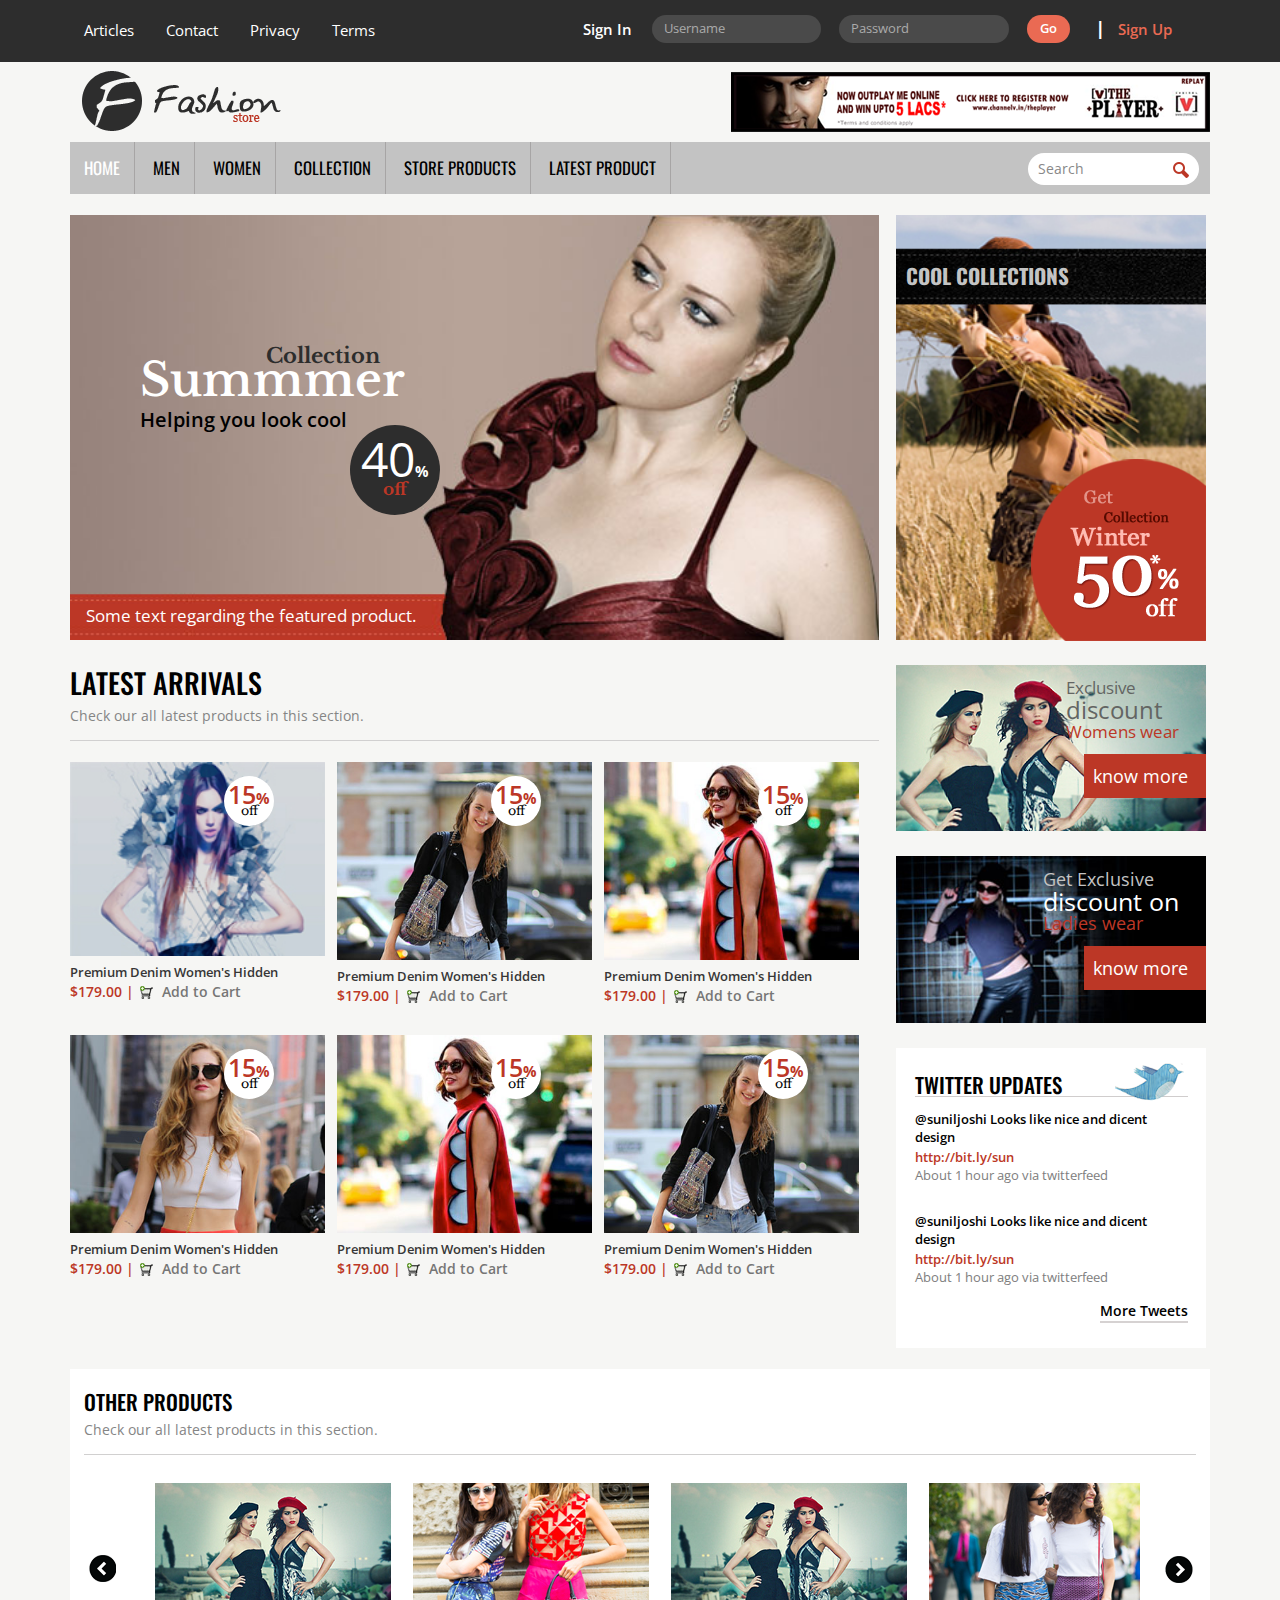
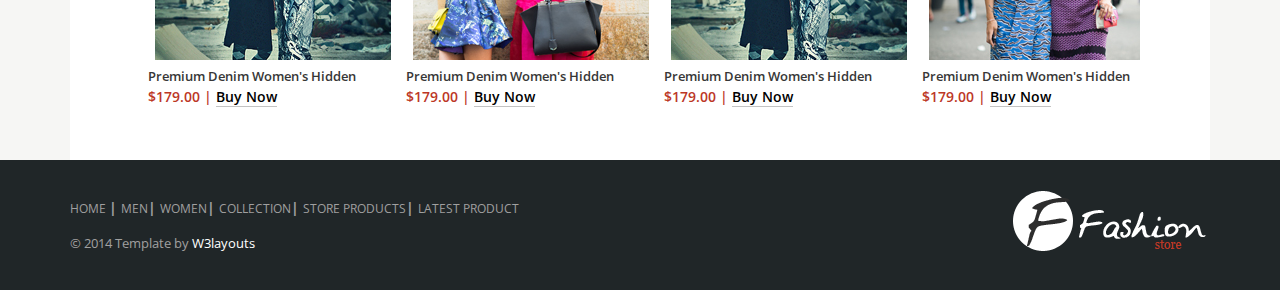
<file: makeup/index.html>
<!--A Design by W3layouts
Author: W3layout
Author URL: http://w3layouts.com
License: Creative Commons Attribution 3.0 Unported
License URL: http://creativecommons.org/licenses/by/3.0/
-->
<!DOCTYPE html>
<html>
<head>
	<title>Fashion Store A Fashion Category Flat Bootstarp Resposive Website Template | Home :: w3layouts</title>
	<link href="/makeup/css/bootstrap.css" rel="stylesheet" type="text/css" media="all" />
	<!-- jQuery (necessary for Bootstrap's JavaScript plugins) -->
	<script src="/makeup/js/jquery.min.js"></script>
	<!-- Custom Theme files -->
	<!--theme-style-->
	<link href="/makeup/css/style.css" rel="stylesheet" type="text/css" media="all" />
	<!--//theme-style-->
	<meta name="viewport" content="width=device-width, initial-scale=1">
	<meta http-equiv="Content-Type" content="text/html; charset=utf-8" />
	<meta name="keywords" content="Fashion Store Responsive web template, Bootstrap Web Templates, Flat Web Templates, Andriod Compatible web template,
Smartphone Compatible web template, free webdesigns for Nokia, Samsung, LG, SonyErricsson, Motorola web design" />
	<script type="application/x-javascript"> addEventListener("load", function() { setTimeout(hideURLbar, 0); }, false); function hideURLbar(){ window.scrollTo(0,1); } </script>
	<!--fonts-->
	<link href='http://fonts.googleapis.com/css?family=Libre+Baskerville:400,700,400italic' rel='stylesheet' type='text/css'>
	<link href='http://fonts.googleapis.com/css?family=Oswald:400,700,300' rel='stylesheet' type='text/css'>
	<link href='http://fonts.googleapis.com/css?family=Open+Sans:400,300,600,700,800' rel='stylesheet' type='text/css'>
	<!--//fonts-->
</head>
<body>
<!--header-->
<div class="header">
	<div class="header-top">
		<div class="container">
			<div class="header-grid">
				<ul>
					<li  ><a href="articles.html" class="scroll">Articles</a></li>
					<li><a href="contact.html" class="scroll">Contact  </a></li>
					<li><a href="privacy.html" class="scroll">Privacy</a></li>
					<li><a href="#" class="scroll">Terms</a></li>
				</ul>
			</div>
			<div class="header-grid-right">
				<a href="#" class="sign-in">Sign In</a>
				<form>
					<input type="text" value="Username" onfocus="this.value='';" onblur="if (this.value == '') {this.value ='';}">
					<input type="text" value="Password" onfocus="this.value='';" onblur="if (this.value == '') {this.value ='';}">
					<input type="submit" value="Go" >
				</form>
				<label>|</label>
				<a href="signup.html" class="sign-up">Sign Up</a>
			</div>
			<div class="clearfix"> </div>
		</div>
	</div>
	<div class="container">
		<div class="header-bottom">
			<div class="logo">
				<a href="index.html"><img src="images/logo.png" alt=" " ></a>
			</div>
			<div class="ad-right">
				<img class="img-responsive" src="images/ad.png" alt=" " >
			</div>
			<div class="clearfix"> </div>
		</div>
		<div class="header-bottom-bottom">
			<div class="top-nav">
				<span class="menu"> </span>
				<ul>
					<li class="active"><a href="index.html">HOME </a></li>
					<li><a href="men.html" >MEN</a></li>
					<li><a href="women.html" >WOMEN</a></li>
					<li><a href="collection.html" >COLLECTION</a></li>
					<li><a href="collection.html" >STORE PRODUCTS</a></li>
					<li><a href="collection.html" >LATEST  PRODUCT</a></li>
				</ul>
				<script>
					$("span.menu").click(function(){
						$(".top-nav ul").slideToggle(500, function(){
						});
					});
				</script>

				<div class="clearfix"> </div>
			</div>
			<div class="search">
				<form>
					<input type="text" value="Search" onfocus="this.value = '';" onblur="if (this.value == '') {this.value = '';}" >
					<input type="submit"  value="">
				</form>
			</div>
			<div class="clearfix"> </div>
		</div>
	</div>
</div>
	<!--content-->
	<div class="content">
		<div class="container">
		<div class="women-in">
			<div class="col-md-9 col-d">
				<div class="banner">
					<div class="banner-matter">
						<label>Collection</label>
						<h2>Summmer</h2>
						<p>Helping you look cool</p>
						
						</div>
						<div class="you">
							<span>40<label>%</label></span>
							<small>off</small>
						</div>			
						<p  class="para-in">Some text regarding the featured product.</p>
				</div>
				<!---->
				<div class="in-line">
					<div class="para-an">
						<h3>LATEST  ARRIVALS</h3>
						<p>Check our all latest products in this section.</p>
					</div>
					<div class="lady-in">
						<div class="col-md-4 you-para">
							<a href="single.html"><img class="img-responsive pic-in" src="images/pi.jpg" alt=" " ></a>
							<div class="you-in">
								<span>15<label>%</label></span>
							<small>off</small>
							</div>
							<p>Premium Denim Women's Hidden</p>
							<span>$179.00  | <label class="cat-in"> </label> <a href="#">Add to Cart </a></span>
						</div>
						<div class="col-md-4 you-para">
							<a href="single.html"><img class="img-responsive pic-in" src="images/pi4.jpg" alt=" " ></a>
							<div class="you-in">
								<span>15<label>%</label></span>
							<small>off</small>
							</div>
							<p>Premium Denim Women's Hidden</p>
							<span>$179.00  | <label class="cat-in"> </label> <a href="#">Add to Cart </a></span>
						</div>
						<div class="col-md-4 you-para para-grid">
							<a href="single.html"><img class="img-responsive pic-in" src="images/pi5.jpg" alt=" " ></a>
							<div class="you-in">
								<span>15<label>%</label></span>
							<small>off</small>
							</div>
							<p>Premium Denim Women's Hidden</p>
							<span>$179.00  | <label class="cat-in"> </label> <a href="#">Add to Cart </a></span>
						</div>
						
						<div class="col-md-4 you-para">
							<a href="single.html"><img class="img-responsive pic-in" src="images/pi6.jpg" alt=" " ></a>
							<div class="you-in">
								<span>15<label>%</label></span>
							<small>off</small>
							</div>
							<p>Premium Denim Women's Hidden</p>
							<span>$179.00  | <label class="cat-in"> </label> <a href="#">Add to Cart </a></span>
						</div>
						<div class="col-md-4 you-para">
							<a href="single.html"><img class="img-responsive pic-in" src="images/pi5.jpg" alt=" " ></a>
							<div class="you-in">
								<span>15<label>%</label></span>
							<small>off</small>
							</div>
							<p>Premium Denim Women's Hidden</p>
							<span>$179.00  | <label class="cat-in"> </label> <a href="#">Add to Cart </a></span>
						</div>
						<div class="col-md-4 you-para para-grid">
							<a href="single.html"><img class="img-responsive pic-in" src="images/pi4.jpg" alt=" " ></a>
							<div class="you-in">
								<span>15<label>%</label></span>
							<small>off</small>
							</div>
							<p>Premium Denim Women's Hidden</p>
							<span>$179.00  | <label class="cat-in"> </label> <a href="#">Add to Cart </a></span>
						</div>
						<div class="clearfix"> </div>
					</div>
				</div>
			</div>
			<div class="col-md-3 col-m-left">
				<div class="in-left">				
					<p class="code">Cool COLLECTIONS</p>		
					<div class="cool">		
					</div>		
				</div>
				<div class="discount">
					<a href="single.html"><img class="img-responsive pic-in" src="images/p2.jpg" alt=" " >	</a>		
						<p class="no-more">Exclusive <b>discount</b> <span>Womens wear</span></p>					
					<a href="#" class="know-more">know more</a>
				</div>
				<div class="discount">
					<a href="single.html"><img class="img-responsive pic-in" src="images/p3.jpg" alt=" " ></a>			
						<p class="no-more no-get">Get Exclusive <b>discount on</b> <span>Ladies wear</span></p>					
					<a href="#" class="know-more">know more</a>
				</div>
				<div class="twitter-in">
					<h5>TWITTER  UPDATES</h5>
					<span class="twitter-ic">	</span>
					<div class="up-date">
						<p>@suniljoshi Looks like nice and dicent design</p>
						<a href="#">http://bit.ly/sun</a>
						<p class="ago">About 1 hour ago via twitterfeed</p>
					</div>
					<div class="up-date">
						<p>@suniljoshi Looks like nice and dicent design</p>
						<a href="#">http://bit.ly/sun</a>
						<p class="ago">About 1 hour ago via twitterfeed</p>
					</div>
					<a href="#" class="tweets">More Tweets</a>
					<div class="clearfix"> </div>
				</div>
			</div>
			<div class="clearfix"> </div>
			</div>
			<!---->
			<div class="lady-in-on">
			<div class="buy-an">
						<h3>OTHER PRODUCTS</h3>
						<p>Check our all latest products in this section.</p>
					</div>
					<ul id="flexiselDemo1">			
				<li><a href="#"><img class="img-responsive women" src="images/pic.jpg" alt=""></a>
				<div class="hide-in">
				<p>Premium Denim Women's Hidden</p>
				<span>$179.00  |  <a href="#">Buy Now </a></span>
				</div></li>
				<li><a href="#"><img class="img-responsive women" src="images/pic1.jpg" alt=""></a>
				<div class="hide-in">
				<p>Premium Denim Women's Hidden</p>
				<span>$179.00  |  <a href="#">Buy Now </a></span>
				</div></li>
				<li><a href="#"><img class="img-responsive women" src="images/pic.jpg" alt=""></a>
				<div class="hide-in">
				<p>Premium Denim Women's Hidden</p>
				<span>$179.00  |  <a href="#">Buy Now </a></span>
				</div></li>
				<li><a href="#"><img class="img-responsive women" src="images/pic2.jpg" alt=""></a>
				<div class="hide-in">
				<p>Premium Denim Women's Hidden</p>
				<span>$179.00  |  <a href="#">Buy Now </a></span>
				</div></a></li>
            </ul>
            		<script type="text/javascript">
		$(window).load(function() {
			$("#flexiselDemo1").flexisel({
				visibleItems: 4,
				animationSpeed: 1000,
				autoPlay: true,
				autoPlaySpeed: 3000,    		
				pauseOnHover: true,
				enableResponsiveBreakpoints: true,
		    	responsiveBreakpoints: { 
		    		portrait: { 
		    			changePoint:480,
		    			visibleItems: 1
		    		}, 
		    		landscape: { 
		    			changePoint:640,
		    			visibleItems: 2
		    		},
		    		tablet: { 
		    			changePoint:768,
		    			visibleItems: 3
		    		}
		    	}
		    });
		    
		});
	</script>
	<script type="text/javascript" src="js/jquery.flexisel.js"></script>
		</div>
	</div>
	</div>
	<!---->
	<div class="footer">
		<div class="container">
				<div class="footer-class">
				<div class="class-footer">
					<ul>
						<li ><a href="index.html" class="scroll">HOME </a><label>|</label></li>
						<li><a href="men.html" class="scroll">MEN</a><label>|</label></li>
						<li><a href="women.html" class="scroll">WOMEN</a><label>|</label></li>
						<li><a href="collection.html" class="scroll">COLLECTION</a><label>|</label></li>
						<li><a href="collection.html" class="scroll">STORE PRODUCTS</a><label>|</label></li>
						<li><a href="collection.html" class="scroll">LATEST  PRODUCT</a></li>
					</ul>
					 <p class="footer-grid">&copy; 2014 Template by <a href="http://w3layouts.com/" target="_blank">W3layouts</a> </p>
				</div>	 
				<div class="footer-left">
					<a href="index.html"><img src="images/logo1.png" alt=" " ></a>
				</div> 
				<div class="clearfix"> </div>
			 	</div>
		 </div>
	</div>
</body>
</html>
</file>
<file: makeup/css/style.css>
/*--A Design by W3layouts 
Author: W3layout
Author URL: http://w3layouts.com
License: Creative Commons Attribution 3.0 Unported
License URL: http://creativecommons.org/licenses/by/3.0/
--*/
body{
	background:#f6f6f4;
	font-family: 'Open Sans', sans-serif;
}
body a{
	transition: 0.5s all;
	-webkit-transition: 0.5s all;
	-o-transition: 0.5s all;
	-moz-transition: 0.5s all;
	-ms-transition: 0.5s all;
}
/*----*/
 ul{
	padding: 0;
	margin: 0;
}
h2,h3,h4,h5,h6,p{
	margin:0;
}
.header-top{
	background:#2d2d2d;
}
.header-grid{
	float:left;
}
.logo{
	float:left;
}
.top-nav{
	float:left;
}
.header-grid ul li{
	display:inline-block;
	padding:1.4em 1em;
}
.header-grid ul li a{
	color:#fff;
	font-size:1.1em;
	text-decoration:none;
}
.header-grid ul li a:hover{
	color:#bc3726;
}
.search{
	float:right;
}
.ad-right {
	float:right;
	padding: 0.7em 0;
}
.ad-right img{
	width:100%;
}
.header-grid-right{
	float:right;
	padding:15px 0;
	width: 47.4%;
}
.header-grid-right label{
	color:#fff;
	font-size:19px;
	float:left;
}
a.sign-in{
	color: #fff;
	font-size: 1.1em;
	text-decoration: none;
	float: left;
	width: 11%;
	padding: 4px 0;
	font-weight: 600;
}
.header-grid-right input[type="text"],.header-grid-right input[type="password"],.header-grid-right input[type="submit"]{
	outline: none;
	border: none;
	background: #4a4a4a;
	color: #ababab;
	font-size: 0.9em;
	padding: 5px 12px;
	border-radius: 25px;
	-webkit-border-radius: 25px;
	-o-border-radius: 25px;
	-moz-border-radius: 25px;
	-ms-border-radius: 25px;
	float: left;
	width: 27%;
	margin-right: 18px;
}
.header-grid-right input[type="submit"]{
	background: #ea6a53;
	width: 7%;
	margin-right: 25px;
	font-weight: 600;
	color:#fff;
}
a.sign-up{
	font-size: 1.1em;
	text-decoration: none;
	float: left;
	padding: 4px 0;
	font-weight: 600;
	color: #ea6a53;
	width: 14%;
	padding: 4px 0px 4px 13px;
}
a.sign-up:hover{
	color:#FD1E01;
}
/*----*/
.header-bottom-bottom{
	background:#c3c3c3;
}
.top-nav ul li{
	display:inline-block;
	padding: 1em;
	border-right: 1px solid #A7A5A5;
}
.top-nav ul li a{
	text-decoration:none;
	color:#000;
	font-size:1.2em;
	font-family: 'Oswald', sans-serif;
}
.top-nav ul li a:hover,.top-nav ul li.active a{
	color:#fff;
}
/*----*/
.top-nav span.menu:before{
	content: url(../images/menu.png)no-repeat 0px 0px;
	cursor:pointer;	
	width:100%;
}
.top-nav span.menu{
	display: none;
}
/*--responsive media-quries--*/
@media(max-width:768px){
.top-nav ul{
	display: none;
	position:absolute;
	width:100%;
	z-index: 9999;
	left: 0%;
	margin: 0em;
	background:#bc3726;
}
.top-nav ul li label{
	display:none;
}
.top-nav span.menu {
	display: block;
	width: 100%;
	position: relative;
	text-align: center;
	padding: 1em 1em 0.6em;
}
.top-nav ul li,.top-nav ul li.active{
	display: block;
	float:none;
	padding: 0.5em 0;
	text-align: center;
}
.top-nav ul li a,.top-nav ul li.active a{
	color:#fff;
	border: none;
	padding: 0;
	background:none;
	margin: 0.3em 1em;
}
.top-nav ul li a:hover{
	color:#000;
}
}
/*----*/
.women-in {
	padding: 1.5em 0;
}
.search {
	margin: 0.8em 0.8em 0 0em;	
	border-radius:25px;
	-webkit-border-radius: 25px;
	-o-border-radius: 25px;
	-moz-border-radius: 25px;
	-ms-border-radius: 25px;
	position: relative;
	background: #fff;
	padding: 5px 0px;
	width: 15%;
	float: right;
}
.search input[type="text"] {
	outline: none;
	padding-left: 10px;
	background: none;
	width: 79.33%;
	border: none;
	font-size:1em;
	color:#888;	
}
.search input[type="submit"] {	
	width: 20px;
	height: 20px;	
	background:url(../images/img-sprite.png) 0px 0px;
	padding: 0px 10px;
	border: none;
	cursor: pointer;
	position: absolute;
	outline: none;
	margin: 1px 0px 0px 6px;
}	
/*--content--*/
.col-d{
	width: 71%;
	padding:0;
	margin-right: 1.5%;
}
.col-m-left{
	width: 27.16%;
	margin:0;
	padding:0;
}
.banner{	
	background:url(../images/banner.jpg) bottom no-repeat;
	width: 100%;
	min-height: 425px;
	background-size:cover;
	display:block;
	position:relative;
}
.banner-matter{
	position: absolute;
	top: 9em;
	left: 5em;
}
.banner-matter label{
	font-size: 1.5em;
	color: #2d2d2d;
	margin: 0 0 0 6em;
	height: 14px;
	display: block;
	font-family: 'Libre Baskerville', serif;
}
.banner-matter h2{
	font-size: 3.3em;
	color: #fff;
	font-family: 'Libre Baskerville', serif;
	font-weight: 600;
}
.banner-matter p{
	font-size:1.4em;
	color:#000;
	font-weight: 600;
}
.you{
	background:#2d2d2d;
	border-radius:100px;
	-webkit-border-radius:100px;
	-o-border-radius:100px;
	-moz-border-radius:100px;
	-ms-border-radius:100px;
	width: 90px;
	height: 90px;
	text-align: center;
	position: absolute;
	top: 15em;
	left: 20em;
}
.you span{
	font-size: 3.4em;
	color: #fff;
	display: block;
	height: 53px;
}
.you  small{
	font-size: 1.2em;
	color: #bc3726;
	font-weight: 700;
	font-family: 'Libre Baskerville', serif;
}
.you span label {
	font-size:15px;	
}
p.para-in {
	color: #fff;
	font-size: 1.2em;
	position: absolute;
	bottom: 12px;
	left: 16px;
}
.in-line {
	padding: 2em 0;
}
/*----*/
.para-an h3{
	font-size:2em;
	color:#000;
	font-family: 'Oswald', sans-serif;
}
.para-an p{
	font-size: 1em;
	color: #858585;
	padding: 0.5em 0 1em;
}
.you-para{
	position:relative;
	float:left;
	width: 31.49%;
	margin-right: 1.5%;
	padding: 0 0 2em;
}
.lady-in {
	padding: 1.5em 0 0;
}
.para-grid{
	margin:0;
}
.you-para p{
	color: #373737;
	font-size: 0.9em;
	font-weight: 600;
	padding: 8px 0 0;
}
.you-para span{
	font-size: 1em;
	color: #bc3726;
	font-weight: 600;
}
.you-para span a{
	color:#767676;
	text-decoration:none;
}
.you-para span a:hover{
	color: #bc3726;
}
.you-in{
	background:#fff;
	border-radius:100px;
	-webkit-border-radius: 100px;
	-o-border-radius: 100px;
	-moz-border-radius:100px;
	-ms-border-radius: 100px;
	width:50px;
	height:50px;
	text-align:center;
	position:absolute;
	top: 1em;
	left: 11em;
}
.you-in span{
	font-size: 1.8em;
	color: #bc3726;
	display: block;
	height: 24px;
	font-weight: 600;
}
.you-in  small{
	font-size: 0.9em;
	color: #000;
	font-weight:400;
	font-family: 'Libre Baskerville', serif;
}
.pic-in{
	width:100%;
}
.you-in span label {
	font-size:15px;	
}
label.cat-in{
	background: url(../images/img-sprite.png) -24px 0px;
	width: 20px;
	min-height: 20px;
	display: inline-block;
	vertical-align: middle;
	margin: 0;
}
.para-an {
	border-bottom: 1px solid #D1D0D0;
}
/*----*/
.in-left{	
	background:url(../images/p111.jpg) 0px 0px;
	width: 100%;
	min-height: 425px;
	background-size:cover;
	display:block;
	position:relative;
}
.cool{
	background:url(../images/get.png) 0px 0px no-repeat;
	width: 175px;
	height: 183px;
	text-align: center;
	position:absolute;
	bottom:-2px;
	right: 0em;
}
p.code{
	font-size: 1.5em;
	color: #c4c4c4;
	text-transform: uppercase;
	font-weight: 700;
	position: absolute;
	top: 46px;
	left: 10px;
	font-family: 'Oswald', sans-serif;
}
.discount{
	position:relative;
	padding:1.8em 0 0;
}
p.no-more {
	font-size: 1.2em;
	color: #636563;
	line-height: 22px;
	position:absolute;
	top: 37px;
	right: 27px;
}
p.no-more  b{
	font-size:1.4em;
	display:block;
	font-weight: 400;
}
p.no-more  span{
	color:#bc3726;
}
p.no-get b{
	color:#fff;
}
p.no-get{
	color:#c3c3c3;
	font-size:1.3em;
}
a.know-more{
	text-decoration: none;
	font-size: 1.3em;
	color: #fff;
	background: #bc3726;
	padding: 0.5em 1em 0.5em 0.5em;
	position: absolute;
	bottom: 33px;
	right: 0;
}
a.know-more:hover{
	background:#FD1E01;
}
/*----*/
.twitter-in{
	background: #fff;
	padding: 1.8em 1.3em;
	margin: 1.8em 0 0;
	position:relative;
}
.twitter-in h5{
	color: #000;
	font-size: 1.5em;
	font-family: 'Oswald', sans-serif;
	border-bottom: 1px solid #D0CDCD;
}
.up-date {
	padding: 1em 0 1em;
}
.up-date p{
	color:#000;
	font-size:0.9em;
	font-weight: 600;
}
.up-date a{
	color:#bc3726;
	font-size:0.9em;
	text-decoration:none;
	font-weight: 600;
}
p.ago{
	font-weight:400;
	color:#7E7E7E;
}
a.tweets{
	text-decoration: none;
	color: #000;
	font-size: 1em;
	float: right;
	font-weight: 600;
	border-bottom: 2px solid #D6D2D2;
	min-height: 22px;
}
a.tweets:hover{
	border-bottom:none;
	color:#bc3726;
}
span.twitter-ic{
	background: url(../images/img-sprite.png) -152px 0px no-repeat;
	width: 73px;
	height: 70px;
	text-align: center;
	position: absolute;
	right: 18px;
	top: 12px;
}
/*---*/
.lady-in-on{
	background:#fff;
	padding: 1.5em 1em;
}
#flexiselDemo1 {
	display: none;
}
.nbs-flexisel-container {
	position: relative;
	max-width: 100%;
	padding: 2em 0;
}
.nbs-flexisel-ul {
	position: relative;
	width: 9999px;
	margin: 0px;
	padding: 0px;
	list-style-type: none;
	text-align: center;
}
.nbs-flexisel-inner {
	overflow: hidden;
	width:90%;
	margin: 0 auto;
}
.nbs-flexisel-item {
	float: left;
	margin: 0px ;
	padding: 0px;
	cursor: pointer;
	position: relative;
	line-height: 0px;
}
.nbs-flexisel-item > img {
	cursor: pointer;
	position: relative;
}
/*---- Navigation ---*/
.nbs-flexisel-nav-left, .nbs-flexisel-nav-right {
	width:32px;
	height:32px;
	position: absolute;
	cursor: pointer;
	z-index: 100;
}
.nbs-flexisel-nav-left {
	left: 0px;
	background: url(../images/img-sprite.png) no-repeat -44px 0px;
}
.nbs-flexisel-nav-right {
	right: 0px;
	background: url(../images/img-sprite.png) no-repeat -77px 0px;
}
.hide-in{
	padding:1px 0 1em;
	text-align:left;
}
.hide-in p{
	font-size: 0.9em;
	font-weight: 600;
	line-height: 2.5em;
	padding:0 0 0.3em;
	color: #373737;
}
.hide-in span{
	font-size: 1em;
	color: #bc3726;
	font-weight: 600;
}
.hide-in span a{
	color:#000;
	text-decoration:none;
	border-bottom:1px solid #c3c3c3;
	min-height:22px;
}
.hide-in span a:hover{
	border-bottom:none;
	color:#bc3726;
}
.buy-an {
	border-bottom: 1px solid #D1D0D0;
}
.buy-an h3{
	font-size:1.5em;
	color:#000;
	font-family: 'Oswald', sans-serif;
}
.buy-an p{
	font-size: 1em;
	color: #858585;
	padding: 0.5em 0 1em;
}
/*----*/
.footer{
	background: #202628;
	padding: 2em 0 1em;
}
.footer p{
	margin:1em 0;
	font-size: 0.9em;
	color:#a0a0a0;
}
p.footer-grid a{
	color:#fff;	
}
p.footer-grid a:hover{
	color:#a0a0a0;
}
.footer a{
	text-decoration:none;
}
.class-footer{
	float:left;
	padding:10px 0;
}
.footer-left{
	float:right;
}
.class-footer ul li{
	display:inline-block;
}
.class-footer ul li label{
	color:#a0a0a0;
}
.class-footer ul li a{
	text-decoration:none;
	color:#a0a0a0;
	font-size:0.87em;	
}
.class-footer ul li a:hover{
	color:#fff;
}
/*--men--*/
.para-all h3{
	font-size:2em;
	color:#000;
	font-family: 'Oswald', sans-serif;
}
.para-all p{
	font-size: 1em;
	color: #858585;
	padding: 0.5em 0 0em;
}
.you-men{
	position:relative;
	float:left;
	width: 31.49%;
	margin-right: 1.5%;
	padding: 0 0 2em;
}
.lady-on {
	padding: 1.5em 0 0;
}
.you-men p{
	color: #373737;
	font-size: 0.9em;
	font-weight: 600;
	padding: 8px 0 0;
}
.you-men span{
	font-size: 1em;
	color: #bc3726;
	font-weight: 600;
}
.you-men span a{
	color:#767676;
	text-decoration:none;
}
.you-men span a:hover{
	color: #bc3726;
}
/*----*/
.you-onto span label {
	font-size:15px;	
}
.you-onto {
	background:#fff;
	border-radius:100px;
	-webkit-border-radius: 100px;
	-o-border-radius: 100px;
	-moz-border-radius:100px;
	-ms-border-radius: 100px;
	text-align:center;
	position:absolute;
	width: 85px;
	height: 85px;
	left: 18em;
	top: 2em;
}
.you-onto span {
	color: #bc3726;
	display: block;
	font-weight: 600;
	font-size: 3em;
	height: 43px;
}
.you-onto small {
	font-size: 1.5em;
	color: #000;
	font-weight:400;
	font-family: 'Libre Baskerville', serif;
}
/*----*/
/*--women--*/
.para-all-in h3{
	font-size:2em;
	color:#000;
	font-family: 'Oswald', sans-serif;
}
.para-all-in p{
	font-size: 1em;
	color: #858585;
	padding: 0.5em 0 0em;
}
.you-women{
	position:relative;
	float:left;
	width: 31.49%;
	margin-right: 1.5%;
	padding: 0 0 2em;
}
.you-women p{
	color: #373737;
	font-size: 0.9em;
	font-weight: 600;
	padding: 8px 0 0;
}
.you-women span{
	font-size: 1em;
	color: #bc3726;
	font-weight: 600;
}
.you-women span a{
	color:#767676;
	text-decoration:none;
}
.you-women span a:hover{
	color: #bc3726;
}
/*----*/
.you-two span label {
	font-size:15px;	
}
.you-two {
	background:#fff;
	border-radius:100px;
	-webkit-border-radius: 100px;
	-o-border-radius: 100px;
	-moz-border-radius:100px;
	-ms-border-radius: 100px;
	text-align:center;
	position:absolute;
	width: 85px;
	height: 85px;
	left: 18em;
	top: 2em;
}
.you-two span {
	color: #bc3726;
	display: block;
	font-weight: 600;
	font-size: 3em;
	height: 43px;
}
.you-two small {
	font-size: 1.5em;
	color: #000;
	font-weight:400;
	font-family: 'Libre Baskerville', serif;
}
/*--products--*/
.price-on {
	padding: 0 2em 0 0;
}
.product_right {
	padding: 0;
}
.products_top {
	padding: 4em 0 ;
}
.banner-wrap {
	padding: 1em 0 0;
}
.wmuSlider {
	position: relative;
	overflow: hidden;
	min-height: 400px;	
}
.wmuSlider .wmuSliderWrapper article img {
	max-width: 100%;
	width: auto;
	height: auto;
	display:block;
}
.in-product{
	float:left;
}
.banner_right {
	float: left;
	width: 44%;
	margin: 5em 0em 0 2em;
}
.banner_right h3{
	color:#4a4a4a;
	font-size:1.5em;
	font-weight:600;
	font-family: 'Oswald', sans-serif;
}
p.nine{
	color:#bc3726;
	font-size:2em;
	font-weight:bold;
	padding:0.2em 0;
}
p.sit-in{
	color:#767676;
	font-size:1em;
	line-height:1.5em;
	padding: 0em 0 2em;
}
a.to-cart {
	text-decoration: none;
	color: #fff;
	font-size: 1.2em;
	background: #bc3726;
	padding: 0.6em 1em;
}
a.to-cart:hover{
	background:#FD1E01;
}
a.to-cart img{
	vertical-align: top;
	padding: 5px 0px 0px 5px;
}
.tab_desc1 h3 a{
	text-decoration:none;
	color:#000;
	font-size:1.2em;
}
.tab_desc1 p{
	color:#000;
	font-size:1em;
	margin:0 0 1em;
}
.grid-4 {
	padding: 0 0 1em;
	margin-right: 3.4%;
	width:31%;
	float:left;
}
.grid-in{
	margin-right:0;
}
/* Default Skin */
.wmuSliderPagination {
	display:none;
}
/* Default Skin */
.wmuGallery .wmuGalleryImage {
	margin-bottom: 10px;
}
.wmuSliderPrev, .wmuSliderNext {
	position: absolute;
	width: 16px;
	height: 16px;
	text-indent: -9999px;
	background: url(../images/img-sprite.png)no-repeat ;
	top:43%;
	z-index: 2;
	cursor: pointer;
}
.wmuSliderPrev {
	background-position: -111px -9px;
	left: 0;
}
.wmuSliderNext {
	background-position: -132px -9px;
	right: 0px;
}
.mens-toolbar {
	border-bottom: 1px solid rgb(190, 190, 190);
	padding-bottom: 15px;
	margin-bottom: 15px;
}
.mens-toolbar .sort {
	float: left;
	width: 20.5%;
	margin-top: 5px;
}
.sort-by {
	color: #000;
	font-size: 0.8125em;
}
.sort-by label {
	font-weight: normal;
}
.pages {
	float: right;
}
ul.dc_pagination.dc_paginationA.dc_paginationA06 {
	padding: 0;
	list-style: none;
	float: left;
}
ul.dc_pagination li:first-child {
	margin-left: 0px;
	text-transform: uppercase;
}
ul.dc_pagination li {
	float: left;
	margin: 0px;
	margin-left: 5px;
	padding: 0px;
	background: #DCDCDC;
}
ul.dc_pagination li a {
	color: #000;
	display: block;
	padding: 7px 12px;
	text-decoration: none;
	font-size: 0.9em;
}
ul.dc_pagination li a:hover{
	color:#fd926d;
}
ul.dc_paginationA06 li a.current {
	background: url(../images/pr_arrow.png) no-repeat 9px 5px;
	display: inline-block;
	width: 31px;
	height: 27px;
}
.limiter.visible-desktop {
	float: left;
	margin: 3px 20px 0;
}
.limiter.visible-desktop label{
	font-size:0.8125em;
	color:#000;
	font-weight: 500;
}
ul.grid-4{
	padding: 0;
	list-style: none;
	position: relative;
}
ul.grid-4 li {
	float: left;
	width: 30.6666%;
	margin-right: 4%;
}
ul.grid-4 li.grid-4_last {
	margin-right: 0;
}
.tab_desc1{
	background:#f9f5f4;
	padding: 1em 0;
	list-style: none;
	text-align: center;
}
.product_box1{
	margin-bottom:2em;
}
h3.m_1 {
	color: #fff;
	font-size: 0.85em;
	padding: 8px 10px;
	background: #000;
	text-transform: uppercase;
}
ul.grid_1{
	padding: 0;
	list-style: none;
	border-bottom: 1px solid rgb(226, 226, 226);
	padding-bottom: 10px;
	margin-bottom: 10px;
}
ul.grid_1 li.grid_1-img{
	float: left;
	width:34%;
	margin-right: 4%;
}
ul.grid_1 li.grid_1-desc{
	float:left;
	width:62%;
}
ul.grid_1 li.grid_1-desc h4{
	margin-bottom: 5px;
	font-size: 0.85em;
	font-weight: 500;
	text-transform: uppercase;
}
ul.grid_1 li.grid_1-desc h4 a{
	color: #000;
}
ul.grid_1 li.grid_1-desc h4 a:hover{
	color:#fd926d;
	text-decoration:none;
}
ul.grid_1 li.grid_1-desc p{
	font-size:1.1em;
	font-weight:bold;
	color:#bc3726;
}
.sale_grid{
	margin-bottom: 2em;
	margin-top: 1em;
}
/*--single--*/
.grid {
	float: left;
	width: 37%;
}
.span1_of_1_des{
	float: right;
	width: 58%;
	margin-left: 3.333%;
}
/* start desc1 */
.desc1 h3{
	color:#000;
	font-size:2em;
	margin-bottom: 10px;
	font-family: 'Oswald', sans-serif;
}
.desc1 h5{
	margin-top: 2%;
	font-size: 1.6em;
	color: #bc3726;
	line-height: 1.5em;
	text-shadow: 0 1px 0 #ffffff;
}
.desc1 h5 a{
	margin-left:5px;
	color:#555555;
	text-transform:capitalize;
	font-size: 14px;
}
.desc1 h5 a:hover{
	color: #bc3726;
}
.desc1 p{
	font-size: 1em;
	color: #767676;
	line-height: 1.8em;
}
/* start available */
.available {
	margin-top: 10px;
	padding: 15px 0;
	border-top: 1px solid #EEEEEE;
	border-bottom: 1px solid #EEEEEE;
}
.available h4{
	font-size: 1.1em;
	color: #777;
	margin-bottom: 20px;
	text-transform: uppercase;
	text-shadow: 0 1px 0 #ffffff;
}
.available li {
	display: inline;
	font-size: 0.8125em;
	padding: 1.5% 2%;
	color: #555555;
}
.available li select {
	font-family: 'Source Sans Pro', sans-serif;
	outline:none;
	display: inline;
	font-size: 1em;
	color: #555555;
	margin-left: 10px;
	padding: 4px;
	border: 1px solid rgb(224, 224, 224);
}
.available span a{
	padding-top: 35px;
	display: block;
	color: #555555;
	font-size: 0.8725em;
	text-transform: uppercase;
	text-decoration: underline;
	margin-right: 10px;
}
.available span a:hover{
	text-decoration: none;	
}
/* start share-des */
.share-desc{
	padding: 20px 0;
}
.share h4{
	font-size: 1.1em;
	color: #777;
	margin-bottom: 10px;
	text-transform: uppercase;
	text-shadow: 0 1px 0 #ffffff;
}
.share_nav{
	float:left;
}
.share_nav li {
	display: inline-block;
	margin: 5px 6px;
}
.share_nav li a {
	background: #9C9C9C;
	padding: 10px;
	display: block;
	-webkit-transition: all 0.3s ease-out;
	-moz-transition: all 0.3s ease-out;
	-ms-transition: all 0.3s ease-out;
	-o-transition: all 0.3s ease-out;
	transition: all 0.3s ease-out;
	border-radius: 30px;
	-webkit-border-radius: 30px;
	-moz-border-radius: 30px;
	-o-border-radius: 30px;
}
.share_nav li a:hover{
	background: #bc3726;
}
.share li img {
	vertical-align:middle; 
}
/*----*/
.form-in{
	margin-top: 3em;
	float: left;
}
.form-in a{
	text-decoration:none;
	color:#fff;
	font-size:1.2em;
	background:#bc3726;
	padding:0.6em 1em;
}
.form-in a:hover{
	background:#FD1E01;
}
/*----*/
.span_right{
	float: right;
	margin-top:1em;
}
.span_right a{
	padding-top:0;
}
/* start tabs */
.sap_tabs{
	padding: 1em 0;
}
.resp-tabs-list {
	width: 100%;
	list-style: none;
	padding: 0;
}
.resp-tab-item:first-child{
	border-left:none;
}
.resp-tab-item{
	font-size: 0.8125em;
	cursor: pointer;
	padding: 12px 10px;
	display: inline-block;
	margin: 0 ;
	text-align: center;
	list-style: none;
	float: left;
	outline: none;
	-webkit-transition: all 0.3s ease-out;
	-moz-transition: all 0.3s ease-out;
	-ms-transition: all 0.3s ease-out;
	-o-transition: all 0.3s ease-out;
	transition: all 0.3s ease-out;
	text-transform: uppercase;
}
.resp-tab-active{
	background:#bc3726;
	color:#fff;	
}
.resp-tab-item span{
	font-size:1.1em;
}
.resp-tabs-container {
	padding: 0px;
	clear: left;
}
h2.resp-accordion {
	cursor: pointer;
	padding: 5px;
	display: none;
}
.resp-tab-content {
	display: none;
}
.resp-content-active, .resp-accordion-active {
   display: block;
}
h2.resp-accordion {
	font-size:1em;
	margin: 0px;
	padding: 10px 15px;
	background:#f77462;
	margin:10px 0;
	color:#fff;
}
h2.resp-accordion:hover{
	background:#6CC5D9;
	text-shadow: none;
	color: #FFF;
}
.facts{
	border: 1px solid #D4D1D1;
padding: 2em;
}
.facts p{
	color:#767676;
	font-size:1em;
	line-height:1.7em;
	padding:0 0 1em;
}
.facts ul li{
	list-style:none;
	color:#767676;
	font-size:1em;
	padding:0.3em 0;
}
/*--contact--*/
.contact-in h3{
	margin:0.5em 0;
	font-size:3em;
	color:#5f5f5f;
	text-transform:uppercase;
	font-weight:700;
	font-family: 'Oswald', sans-serif;
}
.contact-right  h5 {
	color:#5f5f5f;
	margin-bottom:0.5em;
	font-size:1.7em;
	margin-top: 0px;
}
.contact-left input[type="text"],.contact-left textarea{
	padding:14px;
	display:block;
	width:98%;
	background:#fcfcfc;
	border: 1px solid #E0E0E0;
	outline:none;
	color:#464646;
	font-size:0.8125em;	
}
.contact-left textarea{
	resize:none;
	height:100px;		
}
.contact-left input[type="submit"]{
	outline:none;
	padding:7px 20px;
	color:#FFF;
	cursor:pointer;
	background:#bc3726;
	border:none;
   margin:0.5em 0 ;
   transition: 0.5s all;
	-webkit-transition: 0.5s all;
	-o-transition: 0.5s all;
	-moz-transition: 0.5s all;
	-ms-transition: 0.5s all;
}
.contact-left input[type="submit"]:hover{
	background-color:#FD1E01;
}
.contact-right p{
	font-size:1em;
	color:#333;
	line-height: 1.8em;
}
.contact-right p span{
	text-decoration:underline;
	color:#333;
	cursor:pointer;
}
.contact-right p a{
	text-decoration:underline;
	color:#333;
	cursor:pointer;
}
.contact-right p span:hover,.contact-right p a:hover{
	text-decoration:none;
}
.map iframe{
	border:0;
	margin-bottom:15px;
	width: 100%;
	height: 175px;
}
.contact-left span{
	font-size:1em;
	display: block;
	padding: 0.5em 0;
}
.contact-in{
	padding: 0em 0 3em;
}
.contact {
	padding: 2em 0 3em;
}
.contact-left {
	padding: 0 2em 0 0;
}
.contact-right {
	padding: 0;
}
/*----*/
/*--register--*/
.register-top-grid h3 {
	color:#bc3726;
	font-size: 1.1em;
	padding-bottom: 5px;
	margin: 0;
	font-weight:600;
}
.register-top-grid span {
	color:#555;
	font-size: 0.9em;
	padding-bottom: 0.2em;
	display: block;
	text-transform: uppercase;
}
.register-top-grid input[type="text"] {
	border: 1px solid #EEE;
	outline-color:#bc3726;
	width: 70%;
	font-size: 1em;
	padding: 0.5em;
	margin: 0.5em 0;
}
.checkbox {
	margin-bottom: 4px;
	padding-left: 27px;
	font-size: 1.2em;
	line-height: 27px;
	cursor: pointer;
}
.checkbox {
	position: relative;
	font-size: 1em;
	color:#555;
}
.checkbox:last-child {
	margin-bottom: 0;
}
.news-letter {
	color: #555;
	font-weight:600;
	font-size: 1em;
	margin-bottom: 1em;
	display: block;
	text-transform: uppercase;
	transition: 0.5s all;
	-webkit-transition: 0.5s all;
	-moz-transition: 0.5s all;
	-o-transition: 0.5s all;
	clear: both;
}
.checkbox i {
	position: absolute;
	bottom: 5px;
	left: 0;
	display: block;
	width:20px;
	height:20px;
	outline: none;
	border: 2px solid #E1DFDF;
}
.checkbox input + i:after {
	content: '';
	background: url("../images/tick.png") no-repeat 1px 2px;
	top: 2px;
	left: 2px;
	width: 15px;
	height: 15px;
	font: normal 12px/16px FontAwesome;
	text-align: center;
}
.checkbox input + i:after {
	position: absolute;
	opacity: 0;
	transition: opacity 0.1s;
	-o-transition: opacity 0.1s;
	-ms-transition: opacity 0.1s;
	-moz-transition: opacity 0.1s;
	-webkit-transition: opacity 0.1s;
}

.checkbox input {
	position: absolute;
	left: -9999px;
}
.checkbox input:checked + i:after {
	opacity: 1;
}
.news-letter:hover {
	color:#00BFF0;
}
.register {
	padding: 4em 0;
}
/*--privacy--*/
.privacy-top h3{
	font-size: 3em;
	color: #5f5f5f;
	font-weight: 700;
	font-family: 'Oswald', sans-serif;	
}
.privacy-bottom h5 a{
	font-size:1.5em;
	color:#bc3726;
	text-decoration:none;
	font-family: 'Oswald', sans-serif;	
}
.privacy-bottom h5 a:hover{
	color:#000;
}
.privacy-bottom p{
	font-size:1em;
	color:#000;
	padding: 0.5em 0;
	width: 97%;
	line-height: 1.6em;
}
.privacy-bottom {
	padding: 2em 0 0;
}
.privacy-top {
	padding: 3em 0;
}
/*--article--*/
.article-top h3{
	font-size: 3em;
	color: #5f5f5f;
	font-weight: 700;
	font-family: 'Oswald', sans-serif;	
}
.article-bottom h6 a{
	font-size:1.5em;
	color:#bc3726;
	text-decoration:none;
	font-family: 'Oswald', sans-serif;	
}
.article-bottom h6 a:hover{
	color:#000;
}
.article-bottom p{
	font-size:1em;
	color:#000;
	padding: 0.5em 0;
	width: 97%;
	line-height:1.6em;
}
.article-bottom {
	padding: 2em 0 0;
}
.article-top {
	padding: 3em 0;
}
 img.women{
	margin:0 auto;
}
/*----*/
/* start women */
.w_sidebar{
	border: 1px solid #EBEBEB;
}
.w_nav2{
	padding: 20px;
}
.w_nav2  li{
	line-height: 1.5em;
	display: inline-block;
}
.w_nav2 li a{
	display: block;
	padding: 14px;
}
.w_nav2 li a.color1{
	background:	#0AA5E2;
}
.w_nav2 li a.color2{
	background:	#40E0D0;
}
.w_nav2 li a.color3{
	background:	#B03060;
}
.w_nav2 li a.color4{
	background:	#000080;
}
.w_nav2 li a.color5{
	background:	#E60D41;
}
.w_nav2 li a.color6{
	background:	#45BF55;
}
.w_nav2 li a.color7{
	background:	#FF7F00;
}
.w_nav2 li a.color8{
	background:	#8B4513;
}
.w_nav2 li a.color9{
	background:	#FFD700;
}
.w_nav2 li a.color10{
	background:	#9FA8AB;
}
.w_nav2 li a.color11{
	background:	#C0C0C0;
}
.w_nav2 li a.color12{
	background:	#0AA5E2;
}
.w_nav2 li a.color13{
	background:	#FFCBDB;
}
.w_nav2 li a.color14{
	background:	#B87333;
}
.w_nav2 li a.color15{
	background:	#BFB540;
}
.sky-form .label {
	display: block;
	margin-bottom: 6px;
	line-height: 19px;
}
.w_sidebar h3{
	padding:0 20px 10px;
	font-size: 1em;
	color: #555555;
	text-transform:uppercase;
}
/* radios and checkboxes */
.sky-form {
	margin-top: -10px;
}
.row1{
	outline:none;
	padding: 20px;
	overflow: auto;
	height: 200px;
}
.sky-form.col.col-4 ul {
padding: 0;
list-style: none;
}
.sky-form h4{
	margin-top: 10px;
	background: #ECECEC;
	padding: 10px 20px;
	color: #333333;
	text-transform: uppercase;
	margin-bottom: 0;
	font-size:16px;
}
.sky-form section {
	margin-bottom: 20px;
}
.sky-form .label {
	display: block;
	margin-bottom: 6px;
	line-height: 19px;
}
.sky-form .label.col {
	margin: 0;
	padding-top: 10px;
}
.sky-form .input,
.sky-form .select,
.sky-form .textarea,
.sky-form .radio,
.sky-form .checkbox,
.sky-form .toggle,
.sky-form .button {
	position: relative;
	display: block;
}
/* selects */
.sky-form .select i {
	position: absolute;
	top: 14px;
	right: 14px;
	width: 1px;
	height: 11px;
	background: #fff;
	box-shadow: 0 0 0 12px #fff;
}
.sky-form .select i:after,
.sky-form .select i:before {
	content: '';
	position: absolute;
	right: 0;
	border-right: 4px solid transparent;
	border-left: 4px solid transparent;
}
.sky-form .select i:after {
	bottom: 0;
	border-top: 4px solid #404040;
}
.sky-form .select i:before {
	top: 0;
	border-bottom: 4px solid #404040;
}
.sky-form .select-multiple select {
	height: auto;
}
/* radios and checkboxes */
.sky-form .radio,.sky-form .checkbox {
	outline:none;
	border:none;
	margin-bottom: 4px;
	padding-left: 27px;
	font-size: 13px;
	line-height: 27px;
	color: #555555;
	cursor: pointer;
	text-transform: capitalize;
	font-weight: normal;
	margin-top: 0;
}
.sky-form .radio{
	text-transform: none;
}
.sky-form .radio:last-child,
.sky-form .checkbox:last-child {
	margin-bottom: 0;
}
.sky-form .radio input,
.sky-form .checkbox input {
	position: absolute;
	left: -9999px;
}
.sky-form .radio i,
.sky-form .checkbox i {
	position: absolute;
	top: 5px;
	left: 0;
	display: block;
	width: 17px;
	height: 17px;
	outline: none;
	border-width: 2px;
	border-style: solid;
	background: #fff;
}
.sky-form .radio i {
	border-radius: 50%;
}
.sky-form .radio input + i:after,
.sky-form .checkbox input + i:after {
	position: absolute;
	opacity: 0;
	transition: opacity 0.1s;
	-o-transition: opacity 0.1s;
	-ms-transition: opacity 0.1s;
	-moz-transition: opacity 0.1s;
	-webkit-transition: opacity 0.1s;
}
.sky-form .radio input + i:after {
	content: '';
	top: 4px;
	left: 4px;
	width: 5px;
	height: 5px;
	border-radius: 50%;
}
.sky-form .checkbox input + i:after {
	content: '';
	top: 3px;
	left: 2px;
	width: 10px;
	height: 7px;
	background: url(../images/tick.png) no-repeat;
	text-align: center;
}
.sky-form .radio input:checked + i:after,
.sky-form .checkbox input:checked + i:after {
	opacity: 1;
}
.sky-form .inline-group {
	margin: 0 -30px -4px 0;
}
.sky-form .inline-group:after {
	content: '';
	display: table;
	clear: both;
}
.sky-form .inline-group .radio,
.sky-form .inline-group .checkbox {
	float: left;
	margin-right: 30px;
}
.sky-form .inline-group .radio:last-child,
.sky-form .inline-group .checkbox:last-child {
	margin-bottom: 4px;
}
/* icons */

.sky-form [class^="icon-"] {
  font-family: FontAwesome;
  font-style: normal;
  font-weight: normal;
  -webkit-font-smoothing: antialiased;
}
/* normal state */
.sky-form .input input,
.sky-form .select select,
.sky-form .textarea textarea,
.sky-form .radio i,
.sky-form .checkbox i,
.sky-form .toggle i,
.sky-form .icon-append,
.sky-form .icon-prepend {
	border-color: #e5e5e5;
	transition: border-color 0.3s;
	-o-transition: border-color 0.3s;
	-ms-transition: border-color 0.3s;
	-moz-transition: border-color 0.3s;
	-webkit-transition: border-color 0.3s;
}
.sky-form .toggle i:before {
	background-color: #2da5da;	
}
/* hover state */
.sky-form .input:hover input,
.sky-form .select:hover select,
.sky-form .textarea:hover textarea,
.sky-form .radio:hover i,
.sky-form .checkbox:hover i,
.sky-form .toggle:hover i {
	border-color: #bc3726;
}
.sky-form .button:hover {
	opacity: 1;
}
/* focus state */
.sky-form .input input:focus,
.sky-form .select select:focus,
.sky-form .textarea textarea:focus,
.sky-form .radio input:focus + i,
.sky-form .checkbox input:focus + i,
.sky-form .toggle input:focus + i {
	border-color: #bc3726;
}
/* checked state */
.sky-form .radio input + i:after {
	background-color: #bc3726;	
}
.sky-form .checkbox input + i:after {
	color: #bc3726;
}
.sky-form .radio input:checked + i,
.sky-form .checkbox input:checked + i,
.sky-form .toggle input:checked + i {
	border-color: #bc3726;	
}
/* error state */
.sky-form .state-error input,
.sky-form .state-error select,
.sky-form .state-error textarea,
.sky-form .radio.state-error i,
.sky-form .checkbox.state-error i,
.sky-form .toggle.state-error i {
	background: #fff0f0;
}
/* success state */
.sky-form .state-success input,
.sky-form .state-success select,
.sky-form .state-success textarea,
.sky-form .radio.state-success i,
.sky-form .checkbox.state-success i,
.sky-form .toggle.state-success i {
	background: #f0fff0;
}
/* disabled state */
.sky-form .input.state-disabled input,
.sky-form .select.state-disabled,
.sky-form .textarea.state-disabled,
.sky-form .radio.state-disabled,
.sky-form .checkbox.state-disabled,
.sky-form .toggle.state-disabled,
.sky-form .button.state-disabled {
	cursor: default;
	opacity: 0.5;
}
.sky-form .input.state-disabled:hover input,
.sky-form .select.state-disabled:hover select,
.sky-form .textarea.state-disabled:hover textarea,
.sky-form .radio.state-disabled:hover i,
.sky-form .checkbox.state-disabled:hover i,
.sky-form .toggle.state-disabled:hover i {
	border-color: #e5e5e5;
}
/*-- start scrollpane --*/
.jspContainer{
	overflow: hidden;
	position: relative;
}
.jspPane{
	position: absolute;
	outline: none;
	padding: 20px !important;
}
.jspVerticalBar{
	position: absolute;
	top: 0;
	right:0px;
	width:5px;
	height: 100%;
}
.jspHorizontalBar{
	position: absolute;
	bottom: 0;
	left: 0;
	width: 100%;
	height: 16px;
	background: red;
}
.jspCap{
	display: none;
}
.jspHorizontalBar .jspCap{
	float: left;
}
.jspTrack{
	background: #f0f0f0;
	position: relative;
}
.jspDrag{
	background: #777777;
	position: relative;
	top: 0;
	left: 0;
	cursor: pointer;
}
.jspHorizontalBar .jspTrack,.jspHorizontalBar .jspDrag{
	float: left;
	height: 100%;
}
.jspArrow{
	background: #50506d;
	text-indent: -20000px;
	display: block;
	cursor: pointer;
	padding: 0;
	margin: 0;
}
.jspArrow.jspDisabled{
	cursor: default;
	background: #80808d;
}
.jspVerticalBar .jspArrow{
	height: 16px;
}
.jspHorizontalBar .jspArrow{
	width: 16px;
	float: left;
	height: 100%;
}
.jspVerticalBar .jspArrow:focus{
	outline: none;
}
.jspCorner{
	background: #eeeef4;
	float: left;
	height: 100%;
}
.single {
	padding: 3em 0;
}
/*-- end scrollpane --*/
/*--responsive media-quries--*/
@media(max-width:1440px){
}
@media(max-width:1336px){
}
@media(max-width:1280px){
.nbs-flexisel-item{
	margin-right:8px;
}
.header-grid-right {
	width: 55%;
}
}
@media(max-width:1024px){
.banner-matter {
	left: 4em;
	top:8em;
}
.you {
	left: 15em;
}
.col-d {
	margin-right: 1.8%;
}
a.know-more {
	bottom: 8px;
}
span.twitter-ic {
	right: 4px;
}
.you-onto,.you-two {
	left: 14em;
}
.you-men ,.you-women{
	width:32%;
}
.para-grid {
	margin: 0;
}
.article-bottom p {
	height: 55px;
	overflow: hidden;
}
p.para-in {
	font-size: 1em;
}
.span1_of_1_des {
	width: 52%;
}
.desc1 h3 {
	font-size: 1.8em;
}
}
@media(max-width:768px){
.header-grid {
width: 40%;
}
.header-grid-right {
	width: 60%;
}
.header-top{
	text-align:center;
}
.header-grid-right input[type="text"] {
	width: 26%;
	margin-right: 8px;
}
a.sign-up {
	padding: 4px 0px 4px 4px;
}
.header-grid-right input[type="submit"] {
	width: 9%;
	margin-right: 12px;
}
.header-grid ul li {
	padding: 1.4em 0.3em;
}
.search {
	width: 20%;
	margin:1em 0.8em 1em 0;
}
a.sign-in {
	width: 14%;
}
.search input[type="submit"] {
	margin: 1px 0px 0px 1px;
}
.col-d{
	width:100%;
}
.col-m-left{
	width:100%;
}
.col-m-left {
	width: 50%;
	margin: 0 auto;
}
.you-onto,.you-two {
	left: 10em;
	width:70px;
	height:70px;
}
.you-onto span,.you-two span {
	font-size: 2.5em;
	height: 35px;
}
.banner_right {
	float: none;
	width: 100%;
	margin: 2em 0em 0em;
}
.in-product {
	float: none;
	width: 62%;
	margin: 0 auto;
}
.span1_of_1_des {
	float: none;
	width: 100%;
	 margin-left: 0; 
}
.grid {
	float: none;
	width: 100%;
}
.zoom-img {
	margin: 0 auto;
}
.article-bottom {
	padding: 1em 0 0;
}
.article-para {
	padding: 1em 0;
}
.wmuSliderPrev, .wmuSliderNext {
	top: 56%;
}
.contact-left {
	padding: 0;
}
.products_top {
	padding: 3em 0;
}
.article-bottom h6 a {
	font-size: 1.4em;
}
.privacy-bottom h5 a {
	font-size: 1.3em;
}
.price-on{
	padding:0;
}
.article-head{
	padding:0;
}
}
@media(max-width:640px){
.header-grid {
	width: 44%;
}
.header-grid-right {
	width: 25%;
	padding:8px 0;
}
a.sign-in {
	width: 44%
}
a.sign-up {
	width: 44%;
}
.header-grid-right input[type="text"], .header-grid-right input[type="submit"] {
	display: none;
}
.ad-right {
	padding: 1.2em 0;
	width: 62%;
}
.banner-matter {
	top: 8em;
}
.you {
	left: 12em;
}
p.para-in {
	font-size: 0.9em;
	bottom: 12px;
}
.you-in {
	left: 9em;
}
.you-para p {
	font-size: 0.8em;
}
.footer {
	padding: 1em 0;
	text-align:center;
}
.class-footer {
	float: none;
}
.footer-left {
	float: none;
}
.footer p {
	margin: 0.5em 0;
}
.you-onto,.you-two {
	left: 8em;
	width: 55px;
	height: 55px;
	top: 1em;
}
.you-onto span ,.you-two span{
	font-size: 2em;
	height: 29px;
}
.you-onto small,.you-two small  {
	font-size: 1em;
}
.you-men p,.you-women p{
	font-size:0.8em;
}
.in-product {
	width: 82%;
}
a.to-cart {
	font-size: 1.1em;
	padding: 0.4em 0.7em;
}
.tab_desc1 h3 a {
	font-size: 1em;
}
.products_top {
	padding: 2em 0;
}
.mens-toolbar .sort {
	width: 26%;
}
.form-in a {
	font-size: 1.1em;
	padding: 0.4em 0.8em;
}
.desc1 h3 {
	font-size: 1.6em;
}
.sap_tabs {
	padding: 0em 0 3em;
}
.article-top h3 {
	font-size: 2.5em;
}
.contact-in h3 {
	font-size: 2.5em;
}
.privacy-top h3 {
	font-size: 2.5em;
}
.privacy-bottom {
	padding: 1em 0 0;
}
.search {
	width: 25%;
}
.header-grid ul li {
	padding: 1em 0.3em;
}
.col-m-left {
	width: 60%;
}
}
@media(max-width:480px){
a.sign-up {
	font-size: 1em;
	width:100%;
}
.header-grid {
	width: 54%;
}
.header-grid ul li a {
	font-size: 1em;
}
.header-grid-right {
	width: 15%;
}
a.sign-in {
	display:none;
}
.header-grid-right label {
	display: none;
}
.ad-right{
	display:none;
}
.logo {
	float: none;
	text-align: center;
}
.search {
	width: 34%;
}
.banner-matter {
	top: 4em;
	left:2em;
}
.banner{
	min-height:290px;
}
.banner-matter h2 {
font-size: 2.7em;
}
.banner-matter label {
	font-size: 1.3em;
}
.banner-matter p {
	font-size: 1.2em;
}
.you {
	width: 75px;
	height: 75px;
	top: 10em;
	left:7em;
}
.you span {
	font-size: 2.7em;
	height: 44px;
}
p.para-in {
	bottom: 5px;
	left: 12px;
	width: 44%;
	height: 20px;
	overflow: hidden;
}
.para-an h3 {
	font-size: 1.6em;
}
.you-para {
	width: 48%;
	margin-right: 2%;
	padding:0 0 1em;
}
.col-m-left {
	width: 80%;
}
.buy-an h3 {
	font-size: 1.3em;
}
.in-line {
	padding: 1em 0;
}
.you-men ,.you-women{
	width: 48%;
	margin-right:2%;
	padding:0 0 1em;
}
.you-onto,.you-two {
	left: 10em;
}
.para-all h3,.para-all-in h3  {
	font-size: 1.5em;
}
.wmuSlider {
	min-height: 361px;
}
.banner_right h3 {
	font-size: 1.3em;
}
p.nine {
	font-size: 1.8em;
}
.tab_desc1 h3 a {
	font-size: 0.8em;
}
.grid-4 {
	margin-right: 2%;
	width: 48%;
}
.grid-4:nth-child(9){
	display:none;
}
.article-top h3 {
	font-size: 2em;
}
.article-top {
	padding: 2em 0;
}
.privacy-top h3 {
	font-size: 2em;
}
.privacy-top {
	padding: 2em 0;
}
.contact-in h3 {
	font-size: 2em;
}
.contact {
	padding: 1.5em 0 2em;
}
 .contact-right h5 {
	font-size: 1.5em;
}
.nbs-flexisel-container {
	padding: 1em 0;
}
.in-left{
	min-height:280px;
}
p.code {
	font-size: 1.3em;
	top: 38px;
}
.hide-in{
	text-align:center;
}
.register {
	padding: 2em 0;
}
.single {
	padding: 2em 0;
}
}
@media(max-width:320px){
.header-grid-right {
	width: 21%;
}
.header-grid {
	width: 79%;
}
.header-grid ul li {
	padding: 0.8em 0.1em;
}
.search {
	width: 44%;
	margin: 0.7em 0.8em 0.6em 0;
}
.top-nav span.menu {
	padding: 0.7em 1em 0.4em;
}
.search input[type="text"] {
	font-size: 0.9em;
}
.search input[type="submit"]{
	margin:0;
}
.banner {
	min-height: 175px;
}
.banner-matter {
	top: 2em;
	left: 1em;
}
.banner-matter label {
	font-size: 1em;
}
.banner-matter h2 {
	font-size: 1.7em;
}
.banner-matter p {
	font-size: 0.9em;
}
.you {
	width: 50px;
	height: 50px;
	top: 6.5em;
	left: 4.5em;
}
.you span {
	font-size: 1.8em;
	height: 28px;
}
.you span label {
	font-size: 10px;
}
.you small {
	font-size: 0.9em;
}
p.para-in {
	font-size: 0.87em;
	bottom: -1px;
	left: 2px;
	width: 47%;
}
.para-an h3 {
	font-size: 1.2em;
}
.para-an p {
	font-size: 0.9em;
	padding:0.5em 0;
}
.lady-in {
	padding: 1em 0 0;
}
.you-para span{
	font-size:0.85em;
}
.you-in {
	left: 6em;
	top:0.5em;
	width: 40px;
	height: 40px;
}
.you-in span {
	font-size: 1.3em;
	height: 17px;
}
.you-in span label {
	nt-size: 9px;
}
.you-in small {
	font-size: 0.8em;
}
.you-para p {
	font-size: 0.9em;
	height: 25px;
	overflow:hidden;
}
label.cat-in {
	display: none;
}
.col-m-left {
	width: 100%;
}
p.no-more ,p.no-get{
	font-size: 1em;
}
a.know-more {
	bottom: 15px;
	font-size:1em;
}
.twitter-in h5 {
	font-size: 1.3em;
}
.buy-an h3 {
	font-size: 1.1em;
}
.buy-an p{
	font-size:0.85em;
}
.hide-in span {
	font-size: 0.9em;
}
p.code {
	font-size: 1.3em;
	top: 29px;
}
.discount {
	padding: 1em 0 0;
}
.up-date {
	padding: 0.5em 0em;
}
.para-all h3,.para-all-in h3  {
	font-size: 1.2em;
}
.para-all p,.para-all-in p{
	font-size:0.9em;
}
.you-men span,.you-women span{
	font-size:0.85em;
}
.you-onto ,.you-two{
	left: 6em;
	top:0.5em;
	width: 40px;
	height: 40px;
}
.you-onto span ,.you-two span{
	font-size: 1.3em;
	height: 17px;
}
.you-onto span label,.you-two span label  {
	font-size: 9px;
}
.you-onto small ,.you-two small{
	font-size: 0.8em;
}
.you-men p,.you-women p {
	font-size: 0.9em;
	height: 25px;
	overflow:hidden;
}
label.cat-in {
	display: none;
}
.lady-in-on {
	padding: 1em 0.8em;
}
.wmuSlider {
	min-height: 222px;
}
.in-product {
	width: 100%;
}
.banner_right h3 {
	font-size: 1.1em;
}
p.nine {
	font-size: 1.5em;
}
p.sit-in {
	 padding: 0em ;
	height: 110px;
	overflow: hidden;
	margin-bottom: 0.5em;
}
a.to-cart {
	font-size: 1em;
}
.mens-toolbar .sort {
	width: 59%;
	float:none;
}
.pages{
	float:none;
}
.limiter.visible-desktop {
	margin: 3px 3em 0 0;
}
.tab_desc1 h3 a {
	font-size: 0.78em;
}
a.to-cart img {
	padding: 2px 0px 0px 5px;
}
.product_box1{
	margin:0;
}
.products_top {
	padding: 1em 0 0;
}
.product_right {
	padding: 1em 0 0;
}
.sale_grid{
	margin-bottom:1em;
}
.desc1 h3 {
	font-size: 1.3em;
}
.desc1 p {
	font-size: 1em;
	color: #767676;
	line-height: 1.5em;
	height: 82px;
	overflow: hidden;
}
.desc1 h5 {
	margin-top: 2%;
}
.available {
	margin-top:0;
}
.available h4 {
	font-size: 1em;
	color: #777;
	margin-bottom: 0px;
}
.available li select {
	margin-top: 6px;
}
.form-in {
	margin-top: 1.5em;
}
.available span a {
	padding-top: 20px;
}
.span_right {
	float: left;
	margin-top: 0em;
}
.share-desc {
	padding: 10px 0;
}
.single_grid {
	padding: 1em 0;
}
.facts {
	padding: 1em;
}
.facts p {
	height: 50px;
	overflow: hidden;
}
.resp-tab-item {
	padding: 8px;
}
.sap_tabs {
	padding: 0em 0 1.5em;
}
.article-top h3,.contact-in h3 ,.privacy-top h3{
	font-size: 1.5em;
}
.article-bottom {
	padding: 0em 0 0;
}
.article-bottom h6 a {
	height: 17px;
	overflow: hidden;
	display: block;
}
.article-top {
	padding: 1em 0;
}
.article-bottom p {
	line-height: 1.5em;
	height:54px;
}
 .contact-right h5 {
	font-size: 1.3em;
}
.contact-in {
	padding: 0em 0 1em;
}
.contact {
	padding: 1em 0 0.5em;
}
.privacy-bottom h5 a {
	height: 18px;
	overflow: hidden;
	display: block;
}
.privacy-bottom p {
	height: 71px;
	overflow: hidden;
}
.privacy-top {
	padding: 1.5em 0;
}
.women-in {
	padding: 1em 0;
}
.footer {
	padding: 0.5em 0 1em;
}
.cool {
	width: 134px;
	height: 142px;
	background-size: 135px;
}
.register {
	padding: 1.5em 0;
}
.register-top-grid input[type="text"] {
	width: 100%;
}
.register-but form input[type="submit"] {
	padding: 0.6em 1.5em;
}
.single {
	padding: 1em 0;
}
}
</file>
